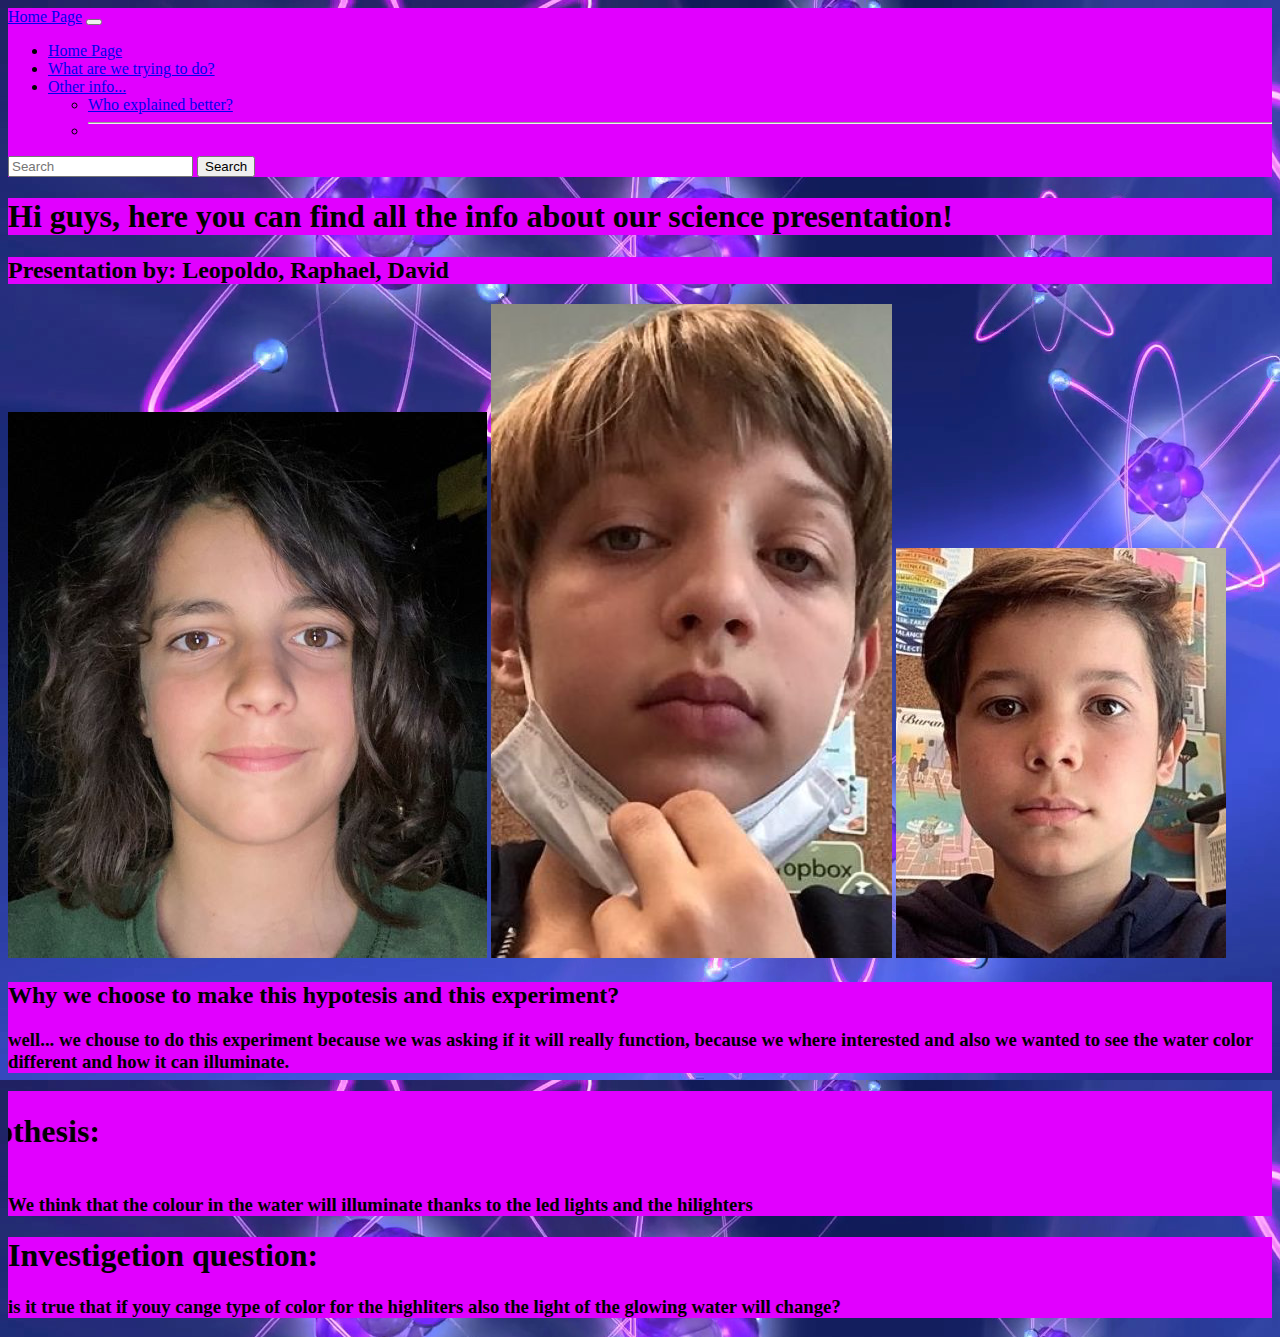
<file: index.html>
<!DOCTYPE html>
<html lang="en">
<head>
    <meta charset="UTF-8">
    <meta http-equiv="X-UA-Compatible" content="IE=edge">
    <meta name="viewport" content="width=device-width, initial-scale=1.0">
    <title>Science fair-Home page</title>
    <link rel="stylesheet" href="style.css">
    <link href="https://cdn.jsdelivr.net/npm/bootstrap@5.1.3/dist/css/bootstrap.min.css" rel="stylesheet" integrity="sha384-1BmE4kWBq78iYhFldvKuhfTAU6auU8tT94WrHftjDbrCEXSU1oBoqyl2QvZ6jIW3" crossorigin="anonymous">
</head>
<body>
    <nav class="navbar navbar-expand-lg navbar-light bg-light">
        <div class="container-fluid">
          <a class="navbar-brand" href="#">Home Page</a>
          <button class="navbar-toggler" type="button" data-bs-toggle="collapse" data-bs-target="#navbarSupportedContent" aria-controls="navbarSupportedContent" aria-expanded="false" aria-label="Toggle navigation">
            <span class="navbar-toggler-icon"></span>
          </button>
          <div class="collapse navbar-collapse" id="navbarSupportedContent">
            <ul class="navbar-nav me-auto mb-2 mb-lg-0">
              <li class="nav-item">
                <a class="nav-link active" aria-current="page" href="index.html">Home Page</a>
              </li>
              <li class="nav-item">
                <a class="nav-link" href="what.html">What are we trying to do?</a>
              </li>
              <li class="nav-item dropdown">
                <a class="nav-link dropdown-toggle" href="#" id="navbarDropdown" role="button" data-bs-toggle="dropdown" aria-expanded="false">
                  Other info...
                </a>
                <ul class="dropdown-menu" aria-labelledby="navbarDropdown">
                  <li><a class="dropdown-item" href="exp.html">Who explained better?</a></li>
                
                  <li><hr class="dropdown-divider"></li>
               
                </ul>
              </li>
             
              </li>
            </ul>
            <form class="d-flex">
              <input class="form-control me-2" type="search" placeholder="Search" aria-label="Search">
              <button class="btn btn-outline-success" type="submit">Search</button>
            </form>
          </div>
        </div>
      </nav>

    <div><h1>Hi guys, here you can find all the info about our science presentation!</h1></div>
    <div><h2>Presentation by: Leopoldo, Raphael, David</h2></div>

   <img src="leopoldo.jpg" alt=""> <img src="Raphael.PNG" alt="">  <img src="david.JPG" alt="">

   
<div><h2>Why we choose to make this hypotesis and this experiment?</h2>
    <h3>well... we chouse to do this experiment because we was asking if it will really function, because we where interested and also we wanted to see the 
        water color different and how it can illuminate.
    </h3></div>
    <div><marquee scrollamount="10" direction="right"><h1><b>Our hypothesis:</b></h1></marquee>
    <h3>We think that the colour in the water will illuminate thanks to the led lights and the hilighters</h3></div>
    <div><h1>Investigetion question:</h1>
    <h3>is it true that if youy cange type of color for the highliters also the light of the glowing water will change?</h3></div>
    <div id="devices-circle-image"></div>
    <script src="https://cdn.jsdelivr.net/npm/bootstrap@5.1.3/dist/js/bootstrap.bundle.min.js" integrity="sha384-ka7Sk0Gln4gmtz2MlQnikT1wXgYsOg+OMhuP+IlRH9sENBO0LRn5q+8nbTov4+1p" crossorigin="anonymous"></script>
</body>
</html>
</file>
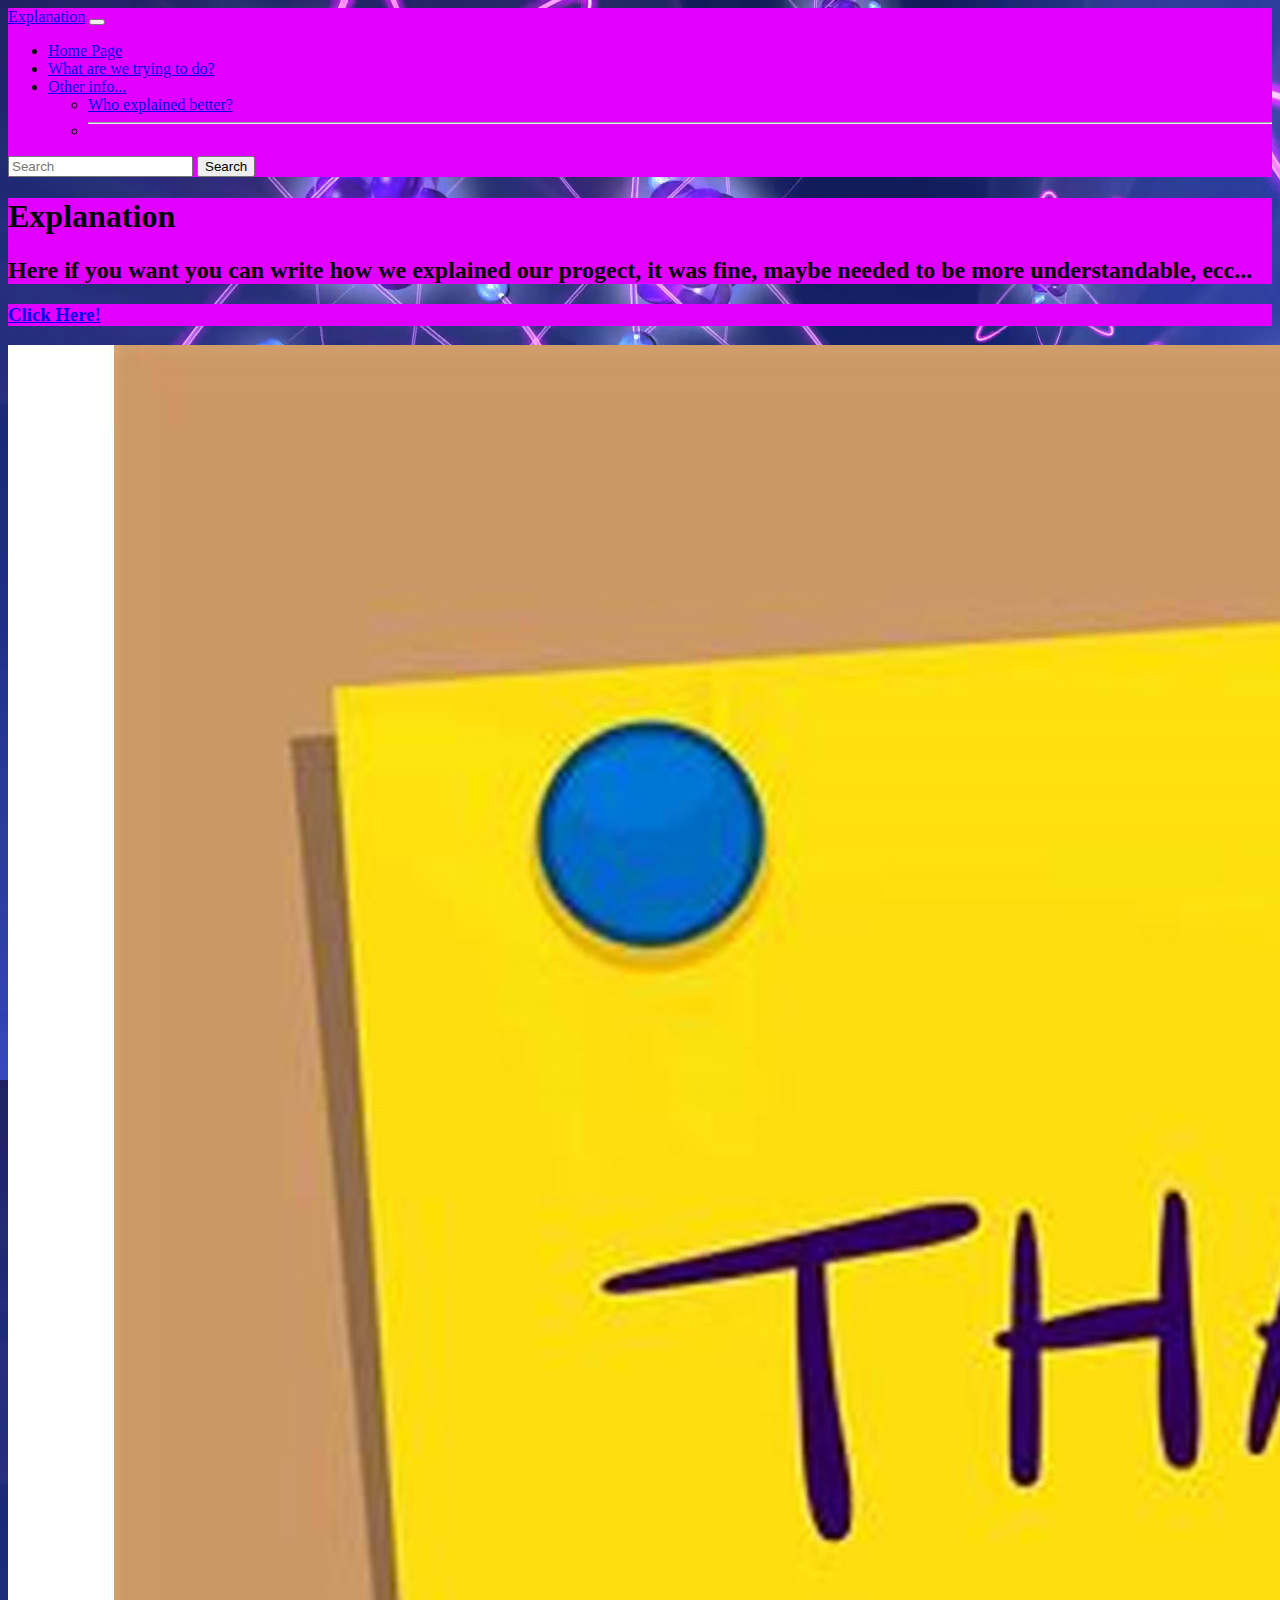
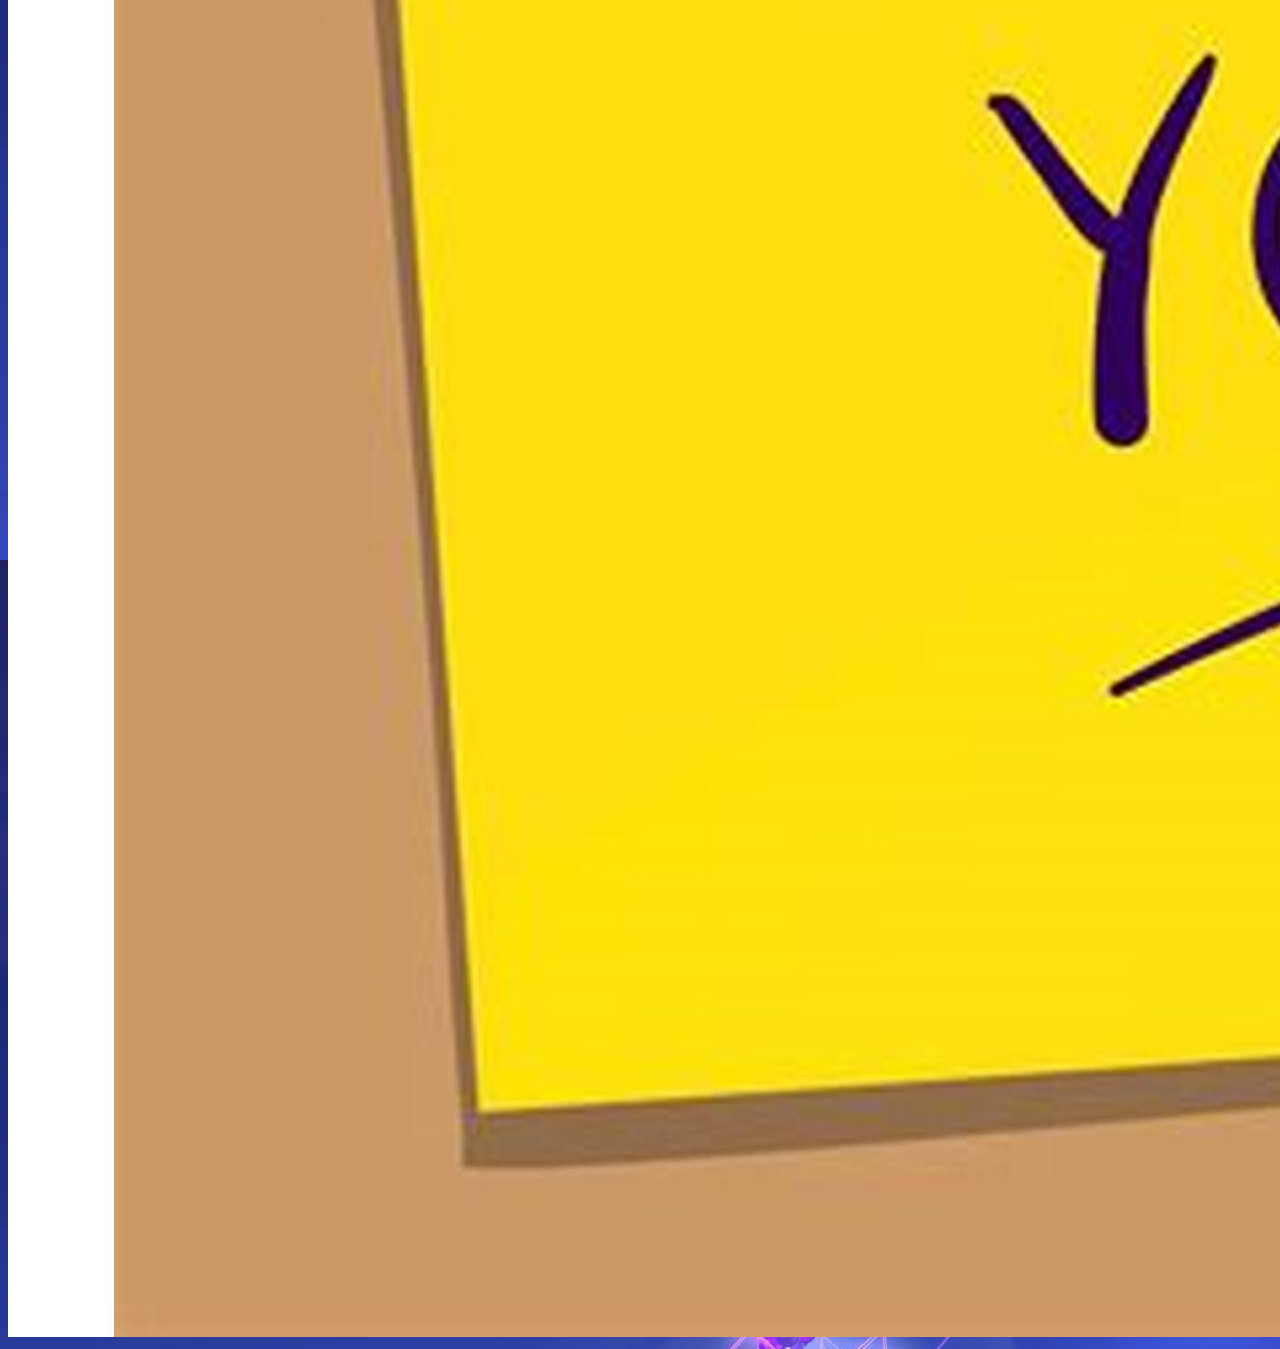
<file: exp.html>
<!DOCTYPE html>
<html lang="en">
<head>
    <meta charset="UTF-8">
    <meta http-equiv="X-UA-Compatible" content="IE=edge">
    <meta name="viewport" content="width=device-width, initial-scale=1.0">
    <title>who explained better?</title>
    <link rel="stylesheet" href="style.css">
    <link href="https://cdn.jsdelivr.net/npm/bootstrap@5.1.3/dist/css/bootstrap.min.css" rel="stylesheet" integrity="sha384-1BmE4kWBq78iYhFldvKuhfTAU6auU8tT94WrHftjDbrCEXSU1oBoqyl2QvZ6jIW3" crossorigin="anonymous">
</head>
<body>
    <nav class="navbar navbar-expand-lg navbar-light bg-light">
        <div class="container-fluid">
          <a class="navbar-brand" href="#">Explanation</a>
          <button class="navbar-toggler" type="button" data-bs-toggle="collapse" data-bs-target="#navbarSupportedContent" aria-controls="navbarSupportedContent" aria-expanded="false" aria-label="Toggle navigation">
            <span class="navbar-toggler-icon"></span>
          </button>
          <div class="collapse navbar-collapse" id="navbarSupportedContent">
            <ul class="navbar-nav me-auto mb-2 mb-lg-0">
              <li class="nav-item">
                <a class="nav-link active" aria-current="page" href="index.html">Home Page</a>
              </li>
              <li class="nav-item">
                <a class="nav-link" href="what.html">What are we trying to do?</a>
              </li>
              <li class="nav-item dropdown">
                <a class="nav-link dropdown-toggle" href="#" id="navbarDropdown" role="button" data-bs-toggle="dropdown" aria-expanded="false">
                  Other info...
                </a>
                <ul class="dropdown-menu" aria-labelledby="navbarDropdown">
                  <li><a class="dropdown-item" href="exp.html">Who explained better?</a></li>
                  
                  <li><hr class="dropdown-divider"></li>
                 
                </ul>
              </li>
              </li>
            </ul>
            <form class="d-flex">
              <input class="form-control me-2" type="search" placeholder="Search" aria-label="Search">
              <button class="btn btn-outline-success" type="submit">Search</button>
            </form>
          </div>  
        </div>
      </nav>
      <div><h1>Explanation</h1>
        <h2>Here if you want you can write how we explained our progect, it was fine, maybe needed to be more understandable, ecc...</h2></div>
     <div><h3> <a href="mailto:leopoldo.lorenzi@student.h-is.com">Click Here!
    </a></h3></div>
    <img src="OIP.jpg" alt="">
      <script src="https://cdn.jsdelivr.net/npm/bootstrap@5.1.3/dist/js/bootstrap.bundle.min.js" integrity="sha384-ka7Sk0Gln4gmtz2MlQnikT1wXgYsOg+OMhuP+IlRH9sENBO0LRn5q+8nbTov4+1p" crossorigin="anonymous"></script>
</body>
</html>
</file>
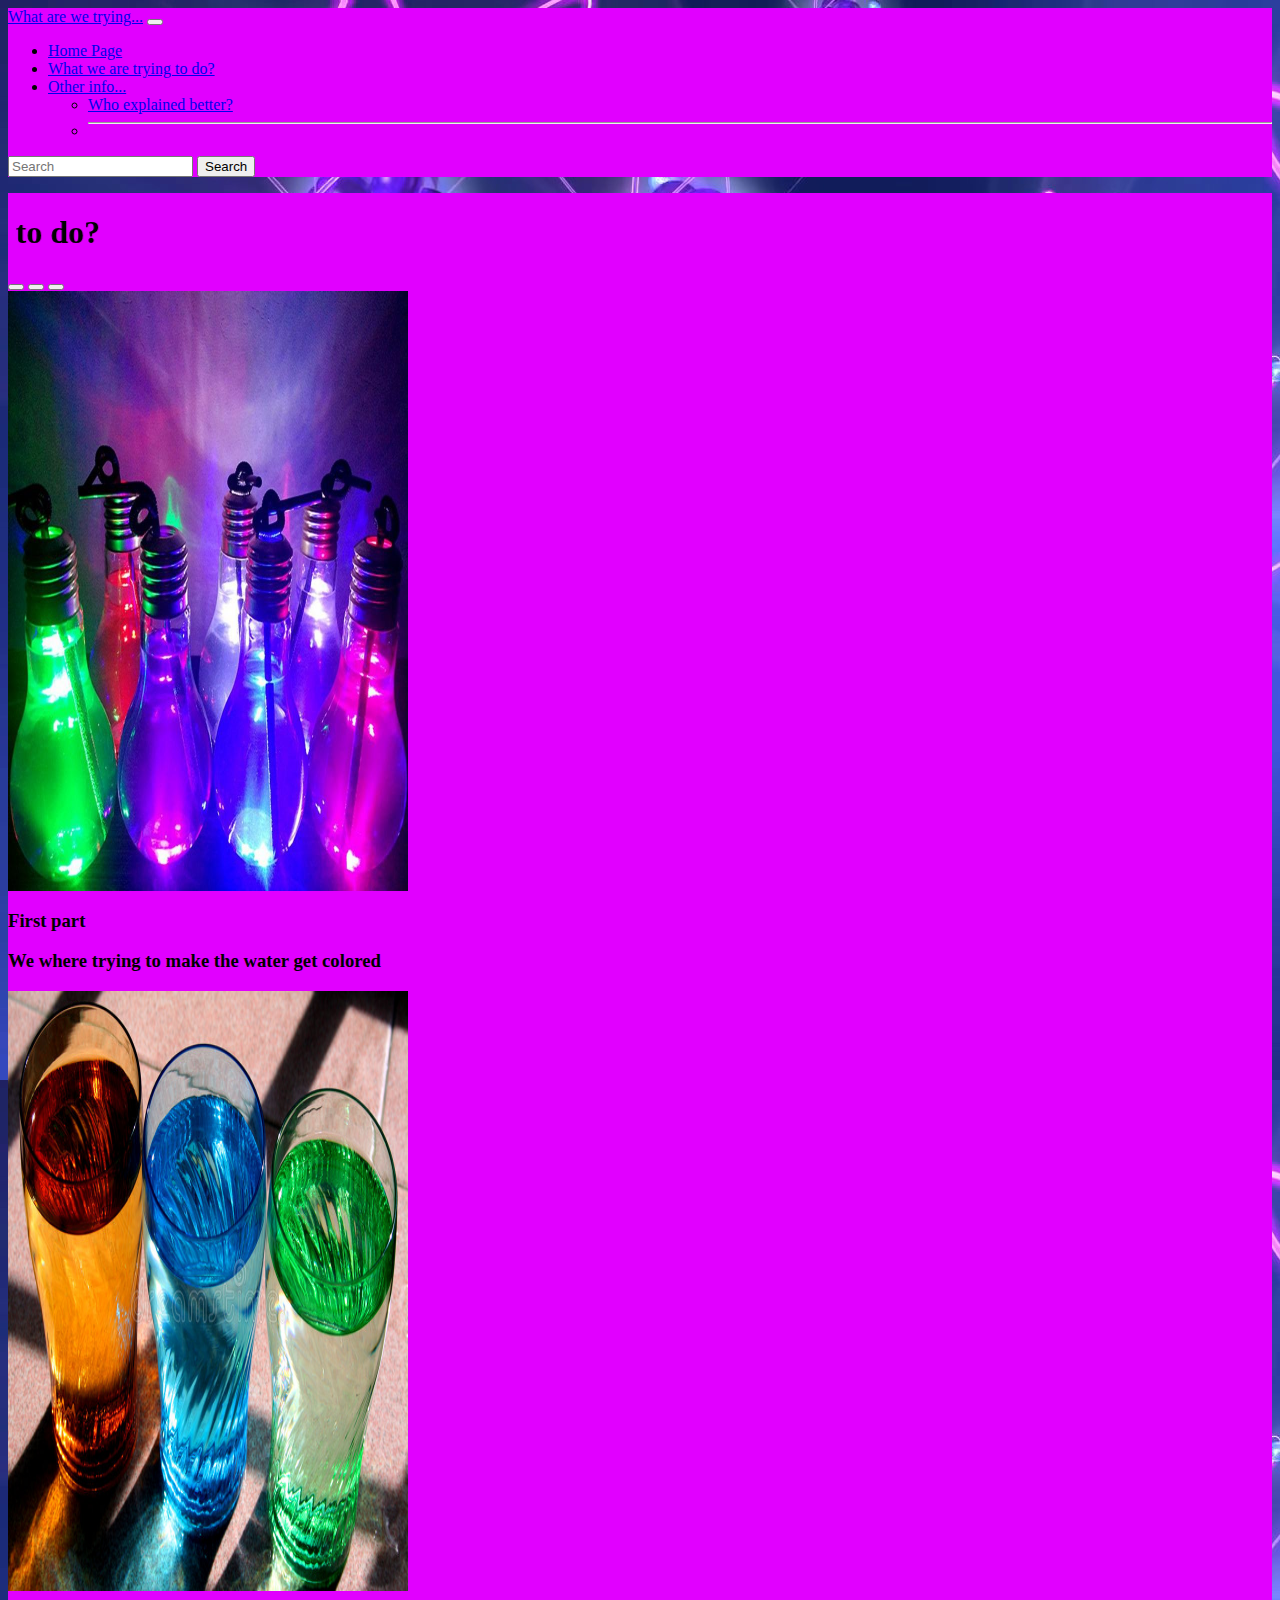
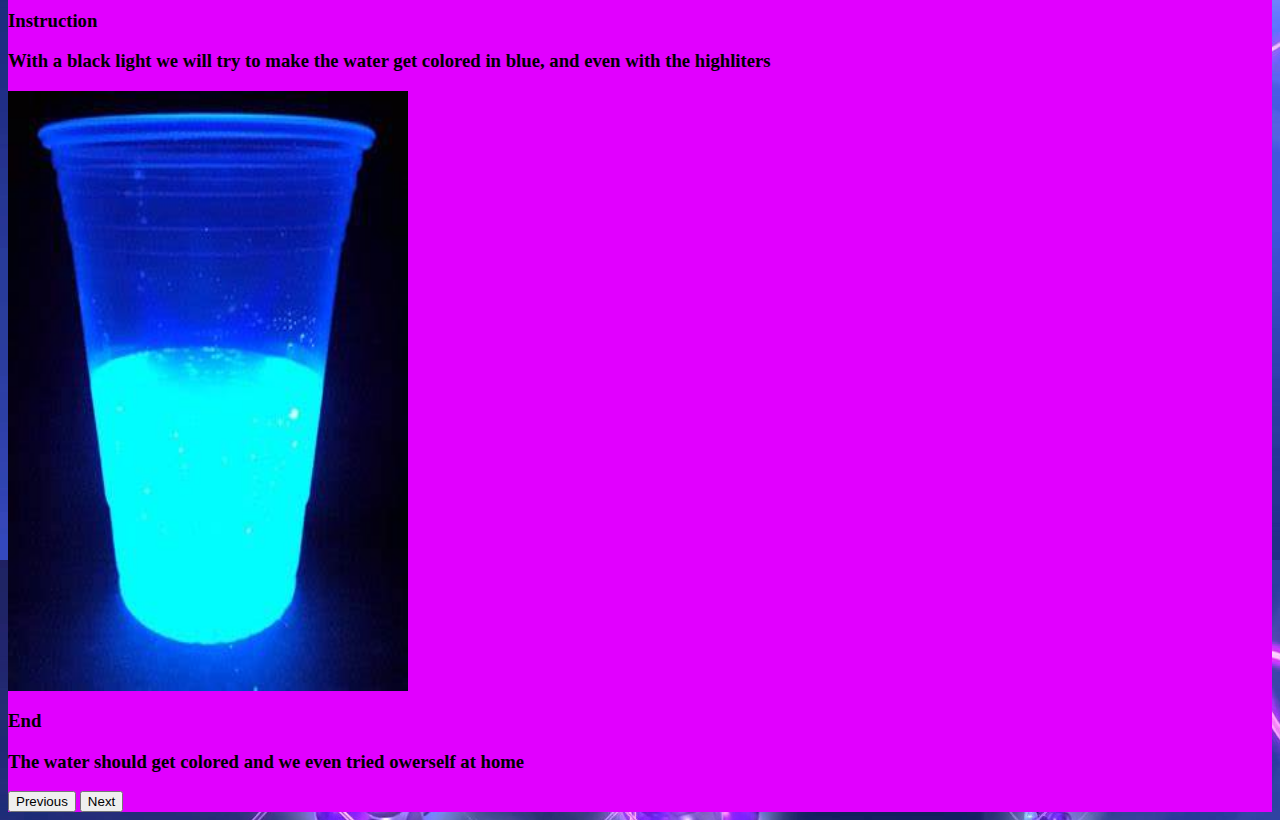
<file: what.html>
<html lang="en">
<head>
    <meta charset="UTF-8">
    <meta name="viewport" content="width=device-width, initial-scale=1.0">
    <title>What are we trying to do.</title>
    <link href="https://cdn.jsdelivr.net/npm/bootstrap@5.1.3/dist/css/bootstrap.min.css" rel="stylesheet" integrity="sha384-1BmE4kWBq78iYhFldvKuhfTAU6auU8tT94WrHftjDbrCEXSU1oBoqyl2QvZ6jIW3" crossorigin="anonymous">
<link rel="stylesheet" href="style.css">
</head>
<body>
    <nav class="navbar navbar-expand-lg navbar-light bg-light">
        <div class="container-fluid">
          <a class="navbar-brand" href="#">What are we trying...</a>
          <button class="navbar-toggler" type="button" data-bs-toggle="collapse" data-bs-target="#navbarSupportedContent" aria-controls="navbarSupportedContent" aria-expanded="false" aria-label="Toggle navigation">
            <span class="navbar-toggler-icon"></span>
          </button>
          <div class="collapse navbar-collapse" id="navbarSupportedContent">
            <ul class="navbar-nav me-auto mb-2 mb-lg-0">
              <li class="nav-item">
                <a class="nav-link active" aria-current="page" href="index.html">Home Page</a>
              </li>
              <li class="nav-item">
                <a class="nav-link" href="what.html">What we are trying to do?</a>
              </li>
              <li class="nav-item dropdown">
                <a class="nav-link dropdown-toggle" href="#" id="navbarDropdown" role="button" data-bs-toggle="dropdown" aria-expanded="false">
                  Other info...
                </a>
                <ul class="dropdown-menu" aria-labelledby="navbarDropdown">
                  <li><a class="dropdown-item" href="exp.html">Who explained better?</a></li>
                 
                  <li><hr class="dropdown-divider"></li>
             
                </ul>
              </li>
             
              </li>
            </ul>
            <form class="d-flex">
              <input class="form-control me-2" type="search" placeholder="Search" aria-label="Search">
              <button class="btn btn-outline-success" type="submit">Search</button>
            </form>
          </div>
        </div>
      </nav>

<div class="titlebirth">
<marquee scrollamount="10" direction="right"><h1><b>What we are trying to do?</b></h1></marquee>
</div>



      <div id="carouselExampleIndicators" class="carousel slide" data-bs-ride="carousel">
        <div class="carousel-indicators">
          <button type="button" data-bs-target="#carouselExampleIndicators" data-bs-slide-to="0" class="active" aria-current="true" aria-label="Slide 1"></button>
          <button type="button" data-bs-target="#carouselExampleIndicators" data-bs-slide-to="1" aria-label="Slide 2"></button>
          <button type="button" data-bs-target="#carouselExampleIndicators" data-bs-slide-to="2" aria-label="Slide 3"></button>
        </div>
        <div class="carousel-inner">
          <div class="carousel-item active">
            <img src="tut.jpg" class="d-block w-100" width="400vh" height="600vh">
            <div class="carousel-caption d-none d-md-block">
              <div class="text-carousel1">
               <h3><b>First part</b></h3>
               <p><i ></i><b><h3>We where trying to make the water get colored</h3> <b></b><i ></i></b></p>
             </div>
              </div>
          </div>
          <div class="carousel-item">
            <img src="gurdo.jpg" class="d-block w-100" width="400vh" height="600vh">
            <div class="carousel-caption d-none d-md-block">
              <div class="text-carousel2">
                <h3><b>Instruction</b></h3>
                <p><i class=></i><h3>With a black light we will try to make the water get colored in blue, and even with the highliters</h3><i class=></i></p></div>
            </div>
          </div>
          <div class="carousel-item">
            <img src="blu.jpg" class="d-block w-100" width="400vh" height="600vh">
            <div class="text-carousel3">
              <div class="carousel-caption d-none d-md-block">
                <h3><b>End</b></h3>
                <p><i class=></i><h3>The water should get colored and we even tried owerself at home</h3><i ></i></p>
              </div>
            </div>
          </div>
        </div>
        <button class="carousel-control-prev" type="button" data-bs-target="#carouselExampleIndicators" data-bs-slide="prev">
          <span class="carousel-control-prev-icon" aria-hidden="true"></span>
          <span class="visually-hidden">Previous</span>
        </button>
        <button class="carousel-control-next" type="button" data-bs-target="#carouselExampleIndicators" data-bs-slide="next">
          <span class="carousel-control-next-icon" aria-hidden="true"></span>
          <span class="visually-hidden">Next</span>
        </button>
      </div>
    <script src="https://cdn.jsdelivr.net/npm/@popperjs/core@2.10.2/dist/umd/popper.min.js" integrity="sha384-7+zCNj/IqJ95wo16oMtfsKbZ9ccEh31eOz1HGyDuCQ6wgnyJNSYdrPa03rtR1zdB" crossorigin="anonymous"></script>
<script src="https://cdn.jsdelivr.net/npm/bootstrap@5.1.3/dist/js/bootstrap.min.js" integrity="sha384-QJHtvGhmr9XOIpI6YVutG+2QOK9T+ZnN4kzFN1RtK3zEFEIsxhlmWl5/YESvpZ13" crossorigin="anonymous"></script>
</body>
</html>
</file>
<file: style.css>
body{
font-family: cursive;
background-image: url(science.jpg);
color: rgb(0, 0, 0);
}

div{
background-color: rgb(225, 0, 255);


}
</file>
